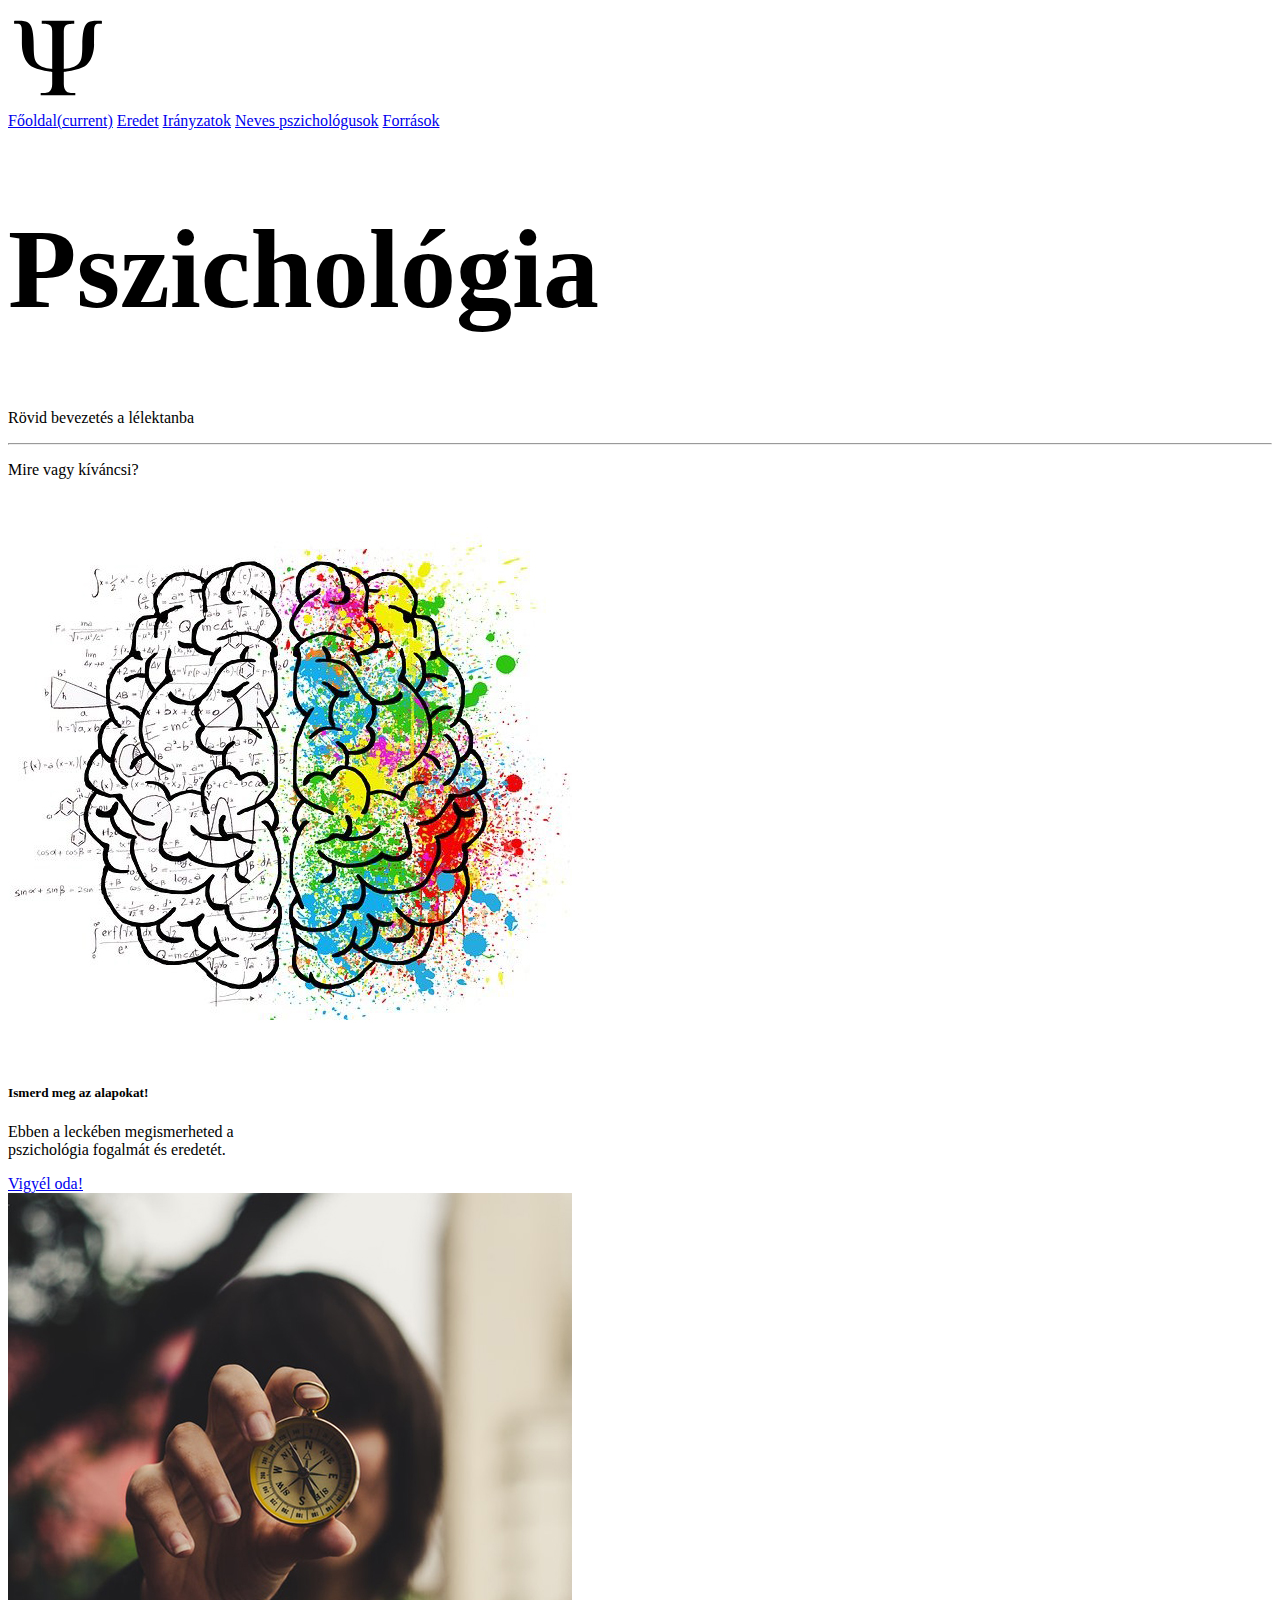
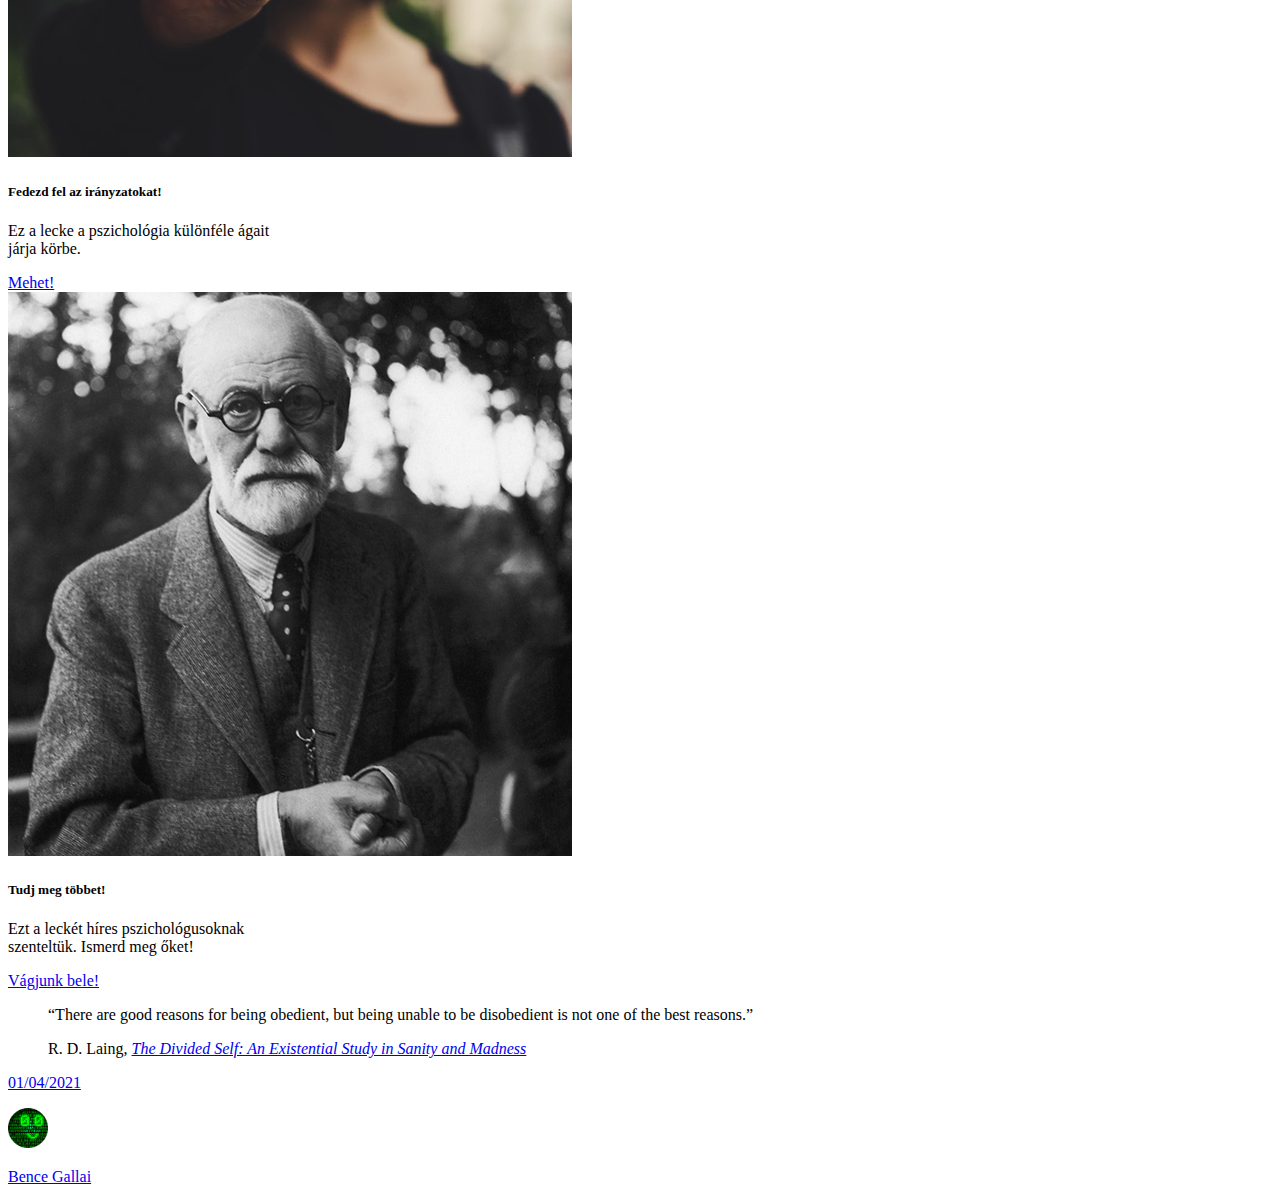
<file: html/index.html>
<!DOCTYPE html>
<html lang="hu">

<head>
    <meta charset="UTF-8">
    <meta http-equiv="X-UA-Compatible" content="IE=edge">
    <meta name="viewport" content="width=device-width, initial-scale=1.0, shrink-to-fit=no">
    <title>Bevezetés a pszichológiába</title>
    <link rel="icon" href="../src/img/Psi2green.svg">
    <link rel="stylesheet" href="https://cdn.jsdelivr.net/npm/bootstrap@4.6.0/dist/css/bootstrap.min.css"
        integrity="sha384-B0vP5xmATw1+K9KRQjQERJvTumQW0nPEzvF6L/Z6nronJ3oUOFUFpCjEUQouq2+l" crossorigin="anonymous">
    <link rel="stylesheet" href="../css/style.css">
    <link rel="stylesheet" href="../css/navbar.css">
</head>

<body>
    <nav class="navbar navbar-expand-lg navbar-dark bg-dark sticky-top">
        <a class="navbar-brand" href="#"><img class="w-50" src="../src/img/Psi2.svg" alt="pszí"></a>
        <div class="navbar-nav navbar-desktop">
            <a class="nav-link active" href="index.html">Főoldal<span class="sr-only">(current)</span></a>
            <a class="nav-link" href="origin.html">Eredet</a>
            <a class="nav-link" href="trends.html">Irányzatok</a>
            <a class="nav-link" href="famous.html">Neves pszichológusok</a>
            <a class="nav-link" href="src.html">Források</a>
        </div>
        <div class="navbar-nav navbar-mobile">
            <a class="nav-link" href="src.html">Források</a>
        </div>
    </nav>
    <div class="container mt-3">
        <div class="jumbotron text-center pt-1">
            <h1 class="display-1 font-size-responsive">Pszichológia</h1>
            <p class="lead">Rövid bevezetés a lélektanba</p>
            <hr class="my-4">
            <p class="h1 mb-3">Mire vagy kíváncsi?</p>
            <div class="container">
                <div class="row">
                    <div class="card col-sm mx-1" style="width: 18rem;">
                        <img src="../src/img/brain-2062057_640.jpg" class="card-img-top mt-3 rounded" alt="agy">
                        <div class="card-body">
                            <h5 class="card-title">Ismerd meg az alapokat!</h5>
                            <p class="card-text">Ebben a leckében megismerheted a pszichológia fogalmát és eredetét.</p>
                            <a href="origin.html" class="btn btn-success stretched-link">Vigyél oda!</a>
                        </div>
                    </div>
                    <div class="card col-sm mx-1" style="width: 18rem;">
                        <img src="../src/img/pexels-victor-miyata-1827215.jpg" class="card-img-top mt-3 rounded"
                            alt="iránytű">
                        <div class="card-body">
                            <h5 class="card-title">Fedezd fel az irányzatokat!</h5>
                            <p class="card-text">Ez a lecke a pszichológia különféle ágait járja körbe.</p>
                            <a href="trends.html" class="btn btn-success stretched-link">Mehet!</a>
                        </div>
                    </div>
                    <div class="card col-sm mx-1" style="width: 18rem;">
                        <img src="../src/img/Sigmund-Freud.jpg" class="card-img-top mt-3 rounded" alt="Sigmund Freud">
                        <div class="card-body">
                            <h5 class="card-title">Tudj meg többet!</h5>
                            <p class="card-text">Ezt a leckét híres pszichológusoknak szenteltük. Ismerd meg őket!</p>
                            <a href="famous.html" class="btn btn-success stretched-link">Vágjunk bele!</a>
                        </div>
                    </div>
                </div>
                <blockquote class="blockquote text-center mt-5">
                    <p class="mb-0">“There are good reasons for being obedient, but being unable to be disobedient is
                        not one of the best reasons.”</p>
                    <footer class="blockquote-footer">R. D. Laing,
                        <cite title="Source Title">
                            <a class="text-muted"
                                href="https://www.goodreads.com/work/quotes/1448216-the-divided-self-an-existential-study-in-sanity-and-madness" target="_blank">The
                                Divided Self: An Existential Study in Sanity and Madness</a>
                        </cite>
                    </footer>
                </blockquote>
            </div>
        </div>
    </div>
    <nav class="navbar navbar-expand-lg navbar-dark bg-dark">
        <div class="navbar-nav mx-auto">
            <a class="nav-link" href="https://github.com/Gbence1" target="_blank">
                <p class="text-light d-inline pr-2">01/04/2021</p>
                <img style="width: 40px;" src="../src/img/pfp_green@0.1x.png" alt="profilkép">
                <p class="text-light d-inline pl-2">Bence Gallai</p>
            </a>
        </div>
    </nav>
</body>

</html>
</file>
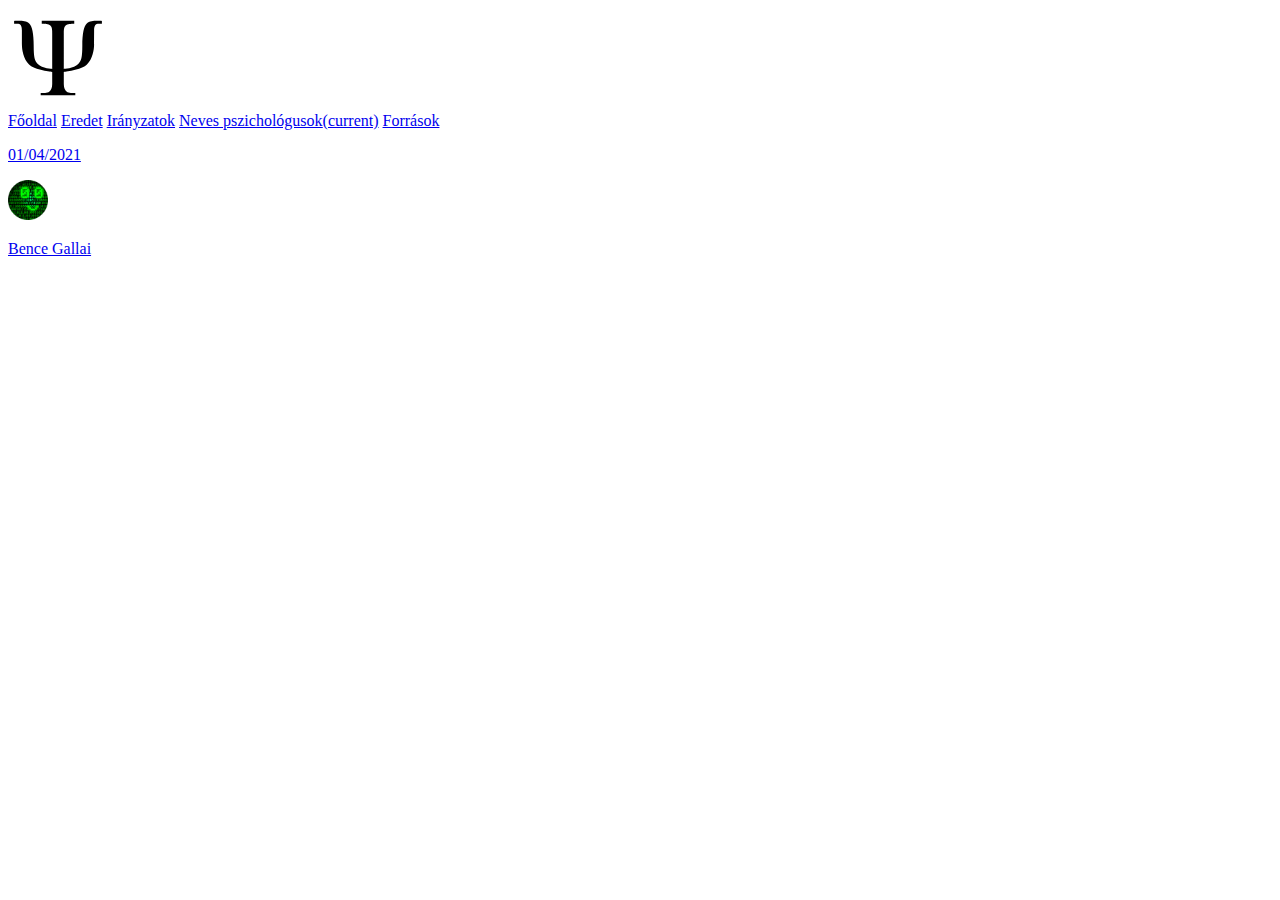
<file: html/famous.html>
<!DOCTYPE html>
<html lang="en">

<head>
    <meta charset="UTF-8">
    <meta http-equiv="X-UA-Compatible" content="IE=edge">
    <meta name="viewport" content="width=device-width, initial-scale=1.0, shrink-to-fit=no">
    <title>Pszichológia - Híres emberek</title>
    <link rel="icon" href="../src/img/Psi2green.svg">
    <link rel="stylesheet" href="https://cdn.jsdelivr.net/npm/bootstrap@4.6.0/dist/css/bootstrap.min.css"
        integrity="sha384-B0vP5xmATw1+K9KRQjQERJvTumQW0nPEzvF6L/Z6nronJ3oUOFUFpCjEUQouq2+l" crossorigin="anonymous">
        <link rel="stylesheet" href="../css/navbar.css">
</head>

<body>
    <nav class="navbar navbar-expand-lg navbar-dark bg-dark sticky-top">
        <a class="navbar-brand" href="index.html"><img class="w-50" src="../src/img/Psi2.svg" alt="pszí"></a>
        <div class="navbar-nav navbar-desktop">
            <a class="nav-link" href="index.html">Főoldal</a>
            <a class="nav-link" href="origin.html">Eredet</a>
            <a class="nav-link" href="trends.html">Irányzatok</a>
            <a class="nav-link active" href="famous.html">Neves pszichológusok<span class="sr-only">(current)</span></a>
            <a class="nav-link" href="src.html">Források</a>
        </div>
        <div class="navbar-nav navbar-mobile">
            <a class="nav-link" href="index.html">Főoldal</a>
            <a class="nav-link" href="src.html">Források</a>
        </div>
    </nav>

    <nav class="navbar navbar-expand-lg navbar-dark bg-dark">
        <div class="navbar-nav mx-auto">
            <a class="nav-link" href="https://github.com/Gbence1" target="_blank">
                <p class="text-light d-inline pr-2">01/04/2021</p>
                <img style="width: 40px;" src="../src/img/pfp_green@0.1x.png" alt="profilkép">
                <p class="text-light d-inline pl-2">Bence Gallai</p>
            </a>
        </div>
    </nav>
</body>

</html>
</file>
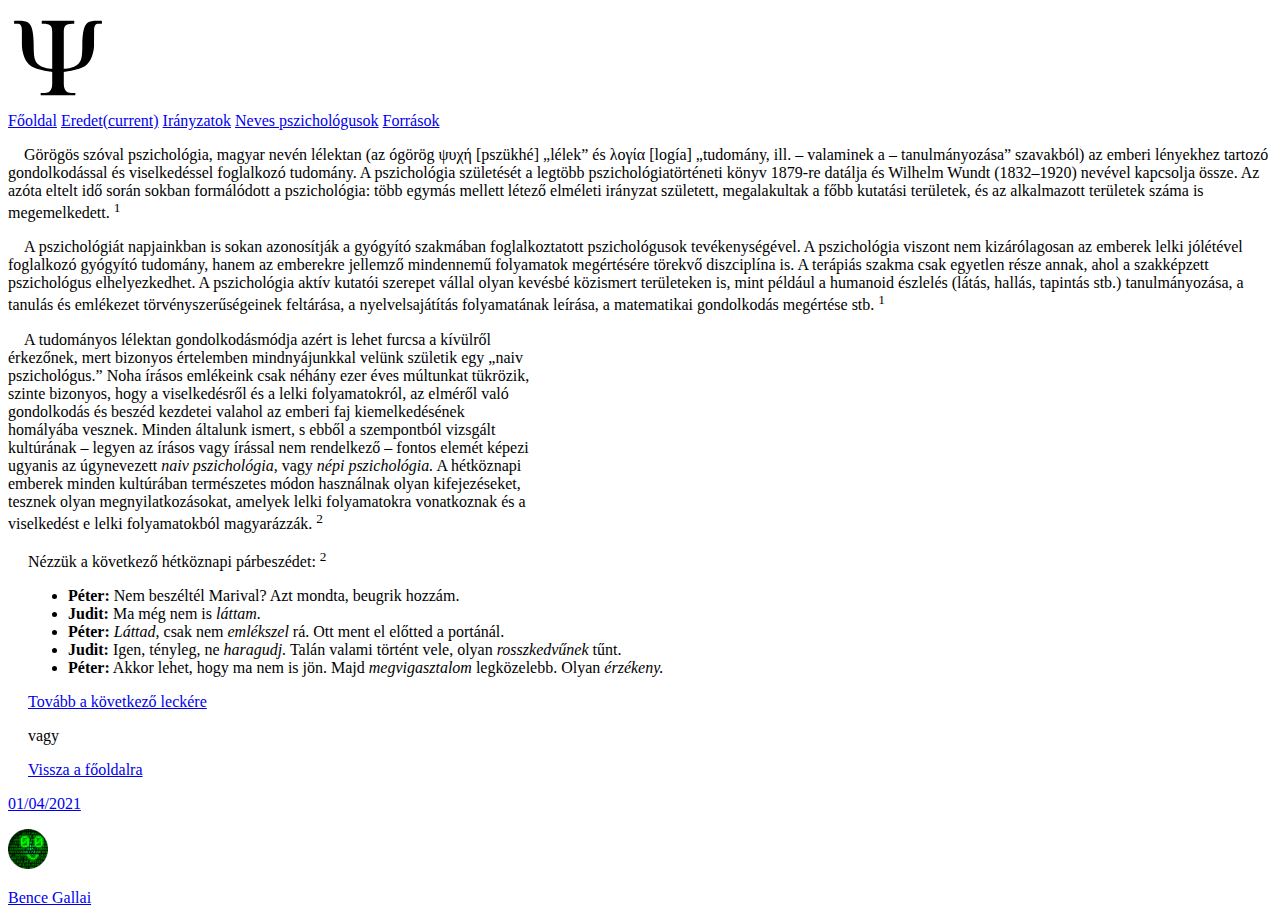
<file: html/origin.html>
<!DOCTYPE html>
<html lang="en">

<head>
    <meta charset="UTF-8">
    <meta http-equiv="X-UA-Compatible" content="IE=edge">
    <meta name="viewport" content="width=device-width, initial-scale=1.0, shrink-to-fit=no">
    <title>Pszichológia - Az alapok</title>
    <link rel="icon" href="../src/img/Psi2green.svg">
    <link rel="stylesheet" href="https://cdn.jsdelivr.net/npm/bootstrap@4.6.0/dist/css/bootstrap.min.css"
        integrity="sha384-B0vP5xmATw1+K9KRQjQERJvTumQW0nPEzvF6L/Z6nronJ3oUOFUFpCjEUQouq2+l" crossorigin="anonymous">
        <link rel="stylesheet" href="../css/origin.css">
        <link rel="stylesheet" href="../css/navbar.css">
</head>

<body>
    <nav class="navbar navbar-expand-lg navbar-dark bg-dark sticky-top">
        <a class="navbar-brand" href="index.html"><img class="w-50" src="../src/img/Psi2.svg" alt="pszí"></a>
        <div class="navbar-nav navbar-desktop">
            <a class="nav-link" href="index.html">Főoldal</a>
            <a class="nav-link active" href="origin.html">Eredet<span class="sr-only">(current)</span></a>
            <a class="nav-link" href="trends.html">Irányzatok</a>
            <a class="nav-link" href="famous.html">Neves pszichológusok</a>
            <a class="nav-link" href="src.html">Források</a>
        </div>
        <div class="navbar-nav navbar-mobile">
            <a class="nav-link" href="index.html">Főoldal</a>
            <a class="nav-link" href="src.html">Források</a>
        </div>
    </nav>
    <div class="container bg-light rounded">
        <div class="my-5 text-justify">
            <p class="h4 py-3 mb-0">&emsp;Görögös szóval pszichológia, magyar nevén lélektan (az ógörög ψυχή [pszükhé]
                „lélek” és λογία [logía] „tudomány, ill. – valaminek a – tanulmányozása” szavakból) az emberi lényekhez
                tartozó gondolkodással és viselkedéssel foglalkozó tudomány. A pszichológia születését a legtöbb
                pszichológiatörténeti könyv 1879-re datálja és Wilhelm Wundt (1832–1920) nevével kapcsolja össze. Az
                azóta eltelt idő során sokban formálódott a pszichológia: több egymás mellett létező elméleti irányzat
                született, megalakultak a főbb kutatási területek, és az alkalmazott területek száma is megemelkedett.
                <sup>1</sup>
            </p>
            <p class="h4 py-3 mb-0">&emsp;A pszichológiát napjainkban is sokan azonosítják a gyógyító szakmában
                foglalkoztatott pszichológusok tevékenységével. A pszichológia viszont nem kizárólagosan az emberek
                lelki jólétével foglalkozó gyógyító tudomány, hanem az emberekre jellemző mindennemű folyamatok
                megértésére törekvő diszciplína is. A terápiás szakma csak egyetlen része annak, ahol a szakképzett
                pszichológus elhelyezkedhet. A pszichológia aktív kutatói szerepet vállal olyan kevésbé közismert
                területeken is, mint például a humanoid észlelés (látás, hallás, tapintás stb.) tanulmányozása, a
                tanulás és emlékezet törvényszerűségeinek feltárása, a nyelvelsajátítás folyamatának leírása, a
                matematikai gondolkodás megértése stb.
                <sup>1</sup>
            </p>
        </div>
    </div>
    <div class="container">
        <div class="row">
            <div class="text-justify col-left">
                <p class="h5">&emsp;A tudományos lélektan gondolkodásmódja azért is lehet furcsa a kívülről érkezőnek,
                    mert
                    bizonyos értelemben mindnyájunkkal velünk születik egy „naiv pszichológus.” Noha írásos emlékeink
                    csak néhány ezer éves múltunkat tükrözik, szinte bizonyos, hogy a viselkedésről és a lelki
                    folyamatokról, az elméről való gondolkodás és beszéd kezdetei valahol az emberi faj kiemelkedésének
                    homályába vesznek. Minden általunk ismert, s ebből a szempontból vizsgált kultúrának – legyen az
                    írásos vagy írással nem rendelkező – fontos elemét képezi ugyanis az úgynevezett <em>naiv
                        pszichológia,</em>
                    vagy <em>népi pszichológia.</em> A hétköznapi emberek minden kultúrában természetes módon használnak
                    olyan
                    kifejezéseket, tesznek olyan megnyilatkozásokat, amelyek lelki folyamatokra vonatkoznak és a
                    viselkedést e lelki folyamatokból magyarázzák.
                    <sup>2</sup>
                </p>
            </div>
            <div class="d-flex flex-column col-right">
                <p class="h4">Nézzük a következő hétköznapi párbeszédet:
                    <sup>2</sup>
                    </p>
                <ul class="list-group list-group-flush">
                    <li class="list-group-item px-0"><strong>Péter:</strong> Nem beszéltél Marival? Azt mondta, beugrik
                        hozzám.</li>
                    <li class="list-group-item px-0"><strong>Judit:</strong> Ma még nem is <em>láttam.</em> </li>
                    <li class="list-group-item px-0"><strong>Péter:</strong> <em>Láttad,</em> csak nem
                        <em>emlékszel</em> rá. Ott ment el előtted a portánál.</li>
                    <li class="list-group-item px-0"><strong>Judit:</strong> Igen, tényleg, ne <em>haragudj.</em> Talán
                        valami történt vele, olyan <em>rosszkedvűnek</em> tűnt.</li>
                    <li class="list-group-item px-0"><strong>Péter:</strong> Akkor lehet, hogy ma nem is jön. Majd
                        <em>megvigasztalom</em> legközelebb. Olyan <em>érzékeny.</em></li>
                </ul>
                <div class="justify-content-center d-flex align-items-center responsive-margin" style="flex-grow: 1;">
                    <a class="btn btn-success" href="trends.html" role="button">Tovább a következő leckére</a>
                    <p class="d-inline my-0 mx-3">vagy</p>
                    <a class="btn btn-success d-inline" href="index.html" role="button">Vissza a főoldalra</a>
                </div>
            </div>
        </div>
    </div>
    <nav class="navbar navbar-expand-lg navbar-dark bg-dark">
        <div class="navbar-nav mx-auto">
            <a class="nav-link" href="https://github.com/Gbence1" target="_blank">
                <p class="text-light d-inline pr-2">01/04/2021</p>
                <img style="width: 40px;" src="../src/img/pfp_green@0.1x.png" alt="profilkép">
                <p class="text-light d-inline pl-2">Bence Gallai</p>
            </a>
        </div>
    </nav>
</body>

</html>
</file>
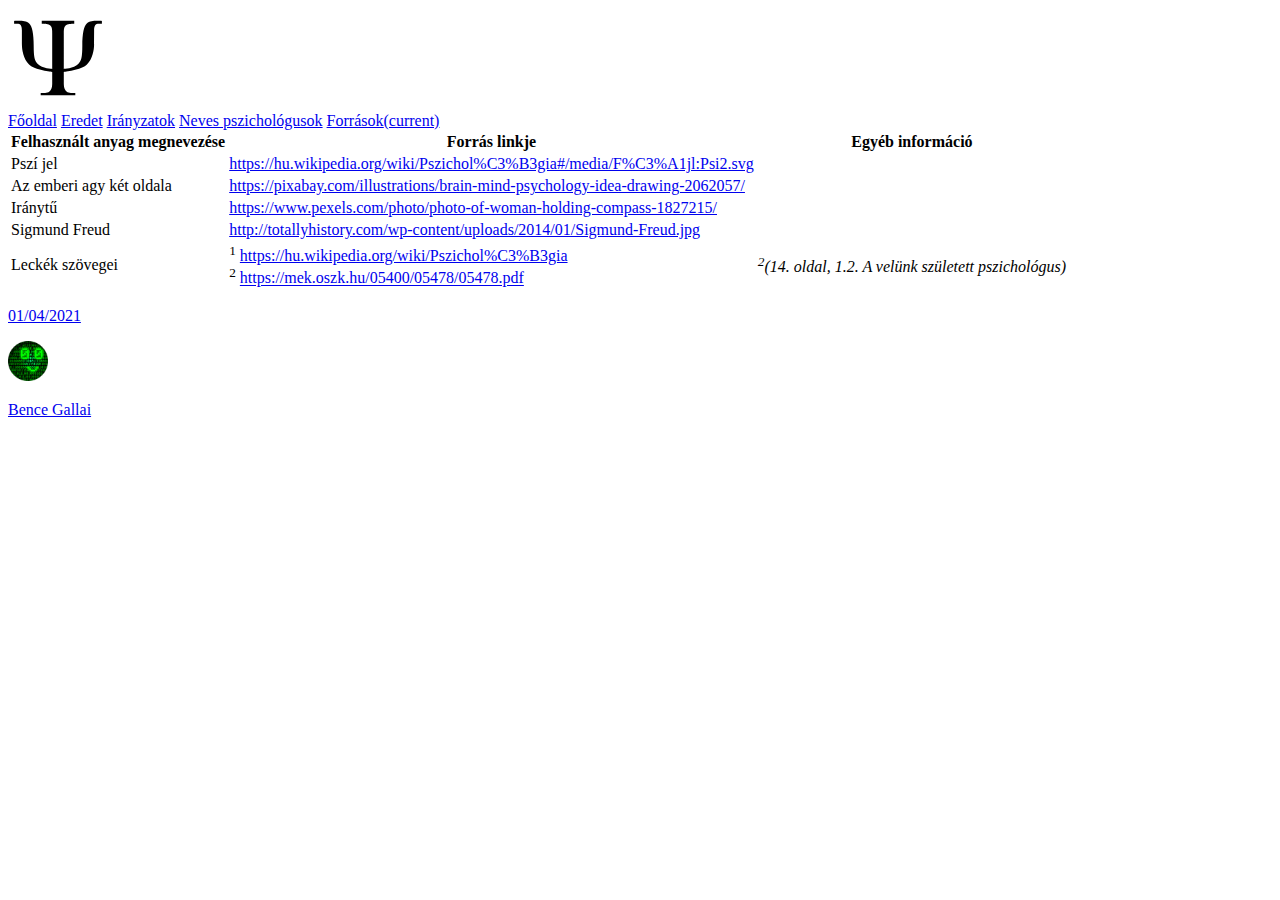
<file: html/src.html>
<!DOCTYPE html>
<html lang="en">

<head>
    <meta charset="UTF-8">
    <meta http-equiv="X-UA-Compatible" content="IE=edge">
    <meta name="viewport" content="width=device-width, initial-scale=1.0, shrink-to-fit=no">
    <title>Pszichológia - Források</title>
    <link rel="icon" href="../src/img/Psi2green.svg">
    <link rel="stylesheet" href="https://cdn.jsdelivr.net/npm/bootstrap@4.6.0/dist/css/bootstrap.min.css"
        integrity="sha384-B0vP5xmATw1+K9KRQjQERJvTumQW0nPEzvF6L/Z6nronJ3oUOFUFpCjEUQouq2+l" crossorigin="anonymous">
    <link rel="stylesheet" href="../css/navbar.css">
</head>

<body>
    <nav class="navbar navbar-expand-lg navbar-dark bg-dark sticky-top">
        <a class="navbar-brand" href="index.html"><img class="w-50" src="../src/img/Psi2.svg" alt="pszí"></a>
        <div class="navbar-nav navbar-desktop">
            <a class="nav-link" href="index.html">Főoldal</a>
            <a class="nav-link" href="origin.html">Eredet</a>
            <a class="nav-link" href="trends.html">Irányzatok</a>
            <a class="nav-link" href="famous.html">Neves pszichológusok</a>
            <a class="nav-link active" href="src.html">Források<span class="sr-only">(current)</span></a>
        </div>
        <div class="navbar-nav navbar-mobile">
            <a class="nav-link" href="index.html">Főoldal</a>
        </div>
    </nav>
    <div class="mx-3">
        <div class="table-responsive">
            <table class="table">
                <thead>
                    <tr>
                        <th>Felhasznált anyag megnevezése</th>
                        <th>Forrás linkje</th>
                        <th>Egyéb információ</th>
                    </tr>
                </thead>
                <tbody>
                    <tr>
                        <td>Pszí jel</td>
                        <td><a href="https://hu.wikipedia.org/wiki/Pszichol%C3%B3gia#/media/F%C3%A1jl:Psi2.svg"
                                target="_blank">https://hu.wikipedia.org/wiki/Pszichol%C3%B3gia#/media/F%C3%A1jl:Psi2.svg</a>
                        </td>
                        <td></td>
                    </tr>
                    <tr>
                        <td>Az emberi agy két oldala</td>
                        <td><a href="https://pixabay.com/illustrations/brain-mind-psychology-idea-drawing-2062057/"
                                target="_blank">https://pixabay.com/illustrations/brain-mind-psychology-idea-drawing-2062057/</a>
                        </td>
                        <td></td>
                    </tr>
                    <tr>
                        <td>Iránytű</td>
                        <td><a href="https://www.pexels.com/photo/photo-of-woman-holding-compass-1827215/"
                                target="_blank">https://www.pexels.com/photo/photo-of-woman-holding-compass-1827215/</a>
                        </td>
                        <td></td>
                    </tr>
                    <tr>
                        <td>Sigmund Freud</td>
                        <td><a href="http://totallyhistory.com/wp-content/uploads/2014/01/Sigmund-Freud.jpg"
                                target="_blank">http://totallyhistory.com/wp-content/uploads/2014/01/Sigmund-Freud.jpg</a>
                        </td>
                        <td></td>
                    </tr>
                    <tr>
                        <td>Leckék szövegei</td>
                        <td>
                            <sup>1</sup>
                            <a href="https://hu.wikipedia.org/wiki/Pszichol%C3%B3gia"
                                target="_blank">https://hu.wikipedia.org/wiki/Pszichol%C3%B3gia</a>
                            <br>
                            <sup>2</sup>
                            <a class="d-inline" href="https://mek.oszk.hu/05400/05478/05478.pdf"
                                target="_blank">https://mek.oszk.hu/05400/05478/05478.pdf</a>
                        </td>
                        <td>
                            <cite title="Source Title d-inline text-muted"><sup>2</sup>(14. oldal, 1.2. A velünk született
                                pszichológus)</cite>
                        </td>
                    </tr>
                </tbody>
            </table>
        </div>
    </div>
    <nav class="navbar navbar-expand-lg navbar-dark bg-dark">
        <div class="navbar-nav mx-auto">
            <a class="nav-link" href="https://github.com/Gbence1" target="_blank">
                <p class="text-light d-inline pr-2">01/04/2021</p>
                <img style="width: 40px;" src="../src/img/pfp_green@0.1x.png" alt="profilkép">
                <p class="text-light d-inline pl-2">Bence Gallai</p>
            </a>
        </div>
    </nav>
</body>

</html>
</file>
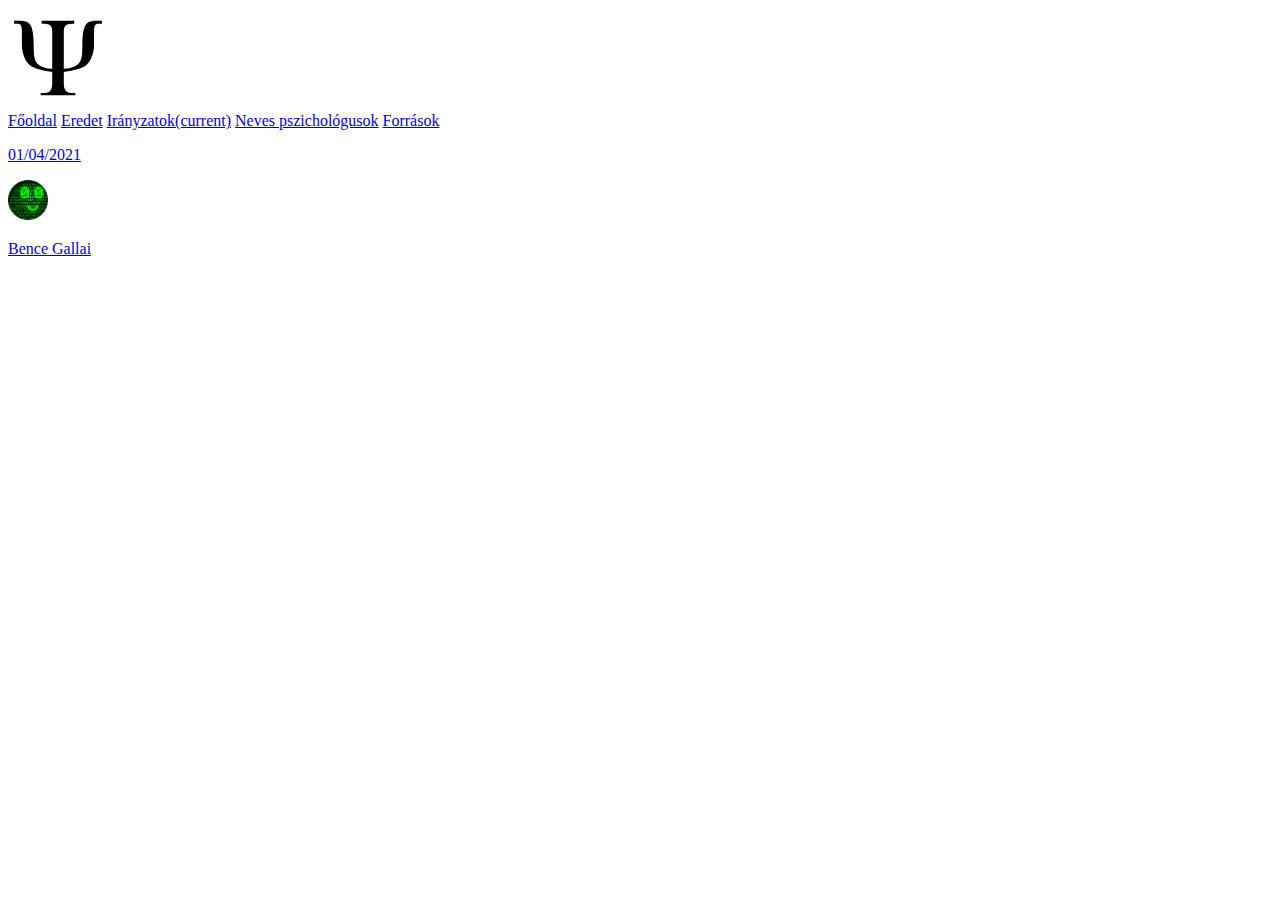
<file: html/trends.html>
<!DOCTYPE html>
<html lang="en">

<head>
    <meta charset="UTF-8">
    <meta http-equiv="X-UA-Compatible" content="IE=edge">
    <meta name="viewport" content="width=device-width, initial-scale=1.0, shrink-to-fit=no">
    <title>Pszichológia - Irányzatok</title>
    <link rel="icon" href="../src/img/Psi2green.svg">
    <link rel="stylesheet" href="https://cdn.jsdelivr.net/npm/bootstrap@4.6.0/dist/css/bootstrap.min.css"
        integrity="sha384-B0vP5xmATw1+K9KRQjQERJvTumQW0nPEzvF6L/Z6nronJ3oUOFUFpCjEUQouq2+l" crossorigin="anonymous">
        <link rel="stylesheet" href="../css/navbar.css">
</head>

<body>
    <nav class="navbar navbar-expand-lg navbar-dark bg-dark sticky-top">
        <a class="navbar-brand" href="index.html"><img class="w-50" src="../src/img/Psi2.svg" alt="pszí"></a>
        <div class="navbar-nav navbar-desktop">
            <a class="nav-link" href="index.html">Főoldal</a>
            <a class="nav-link" href="origin.html">Eredet</a>
            <a class="nav-link active" href="trends.html">Irányzatok<span class="sr-only">(current)</span></a>
            <a class="nav-link" href="famous.html">Neves pszichológusok</a>
            <a class="nav-link" href="src.html">Források</a>
        </div>
        <div class="navbar-nav navbar-mobile">
            <a class="nav-link" href="index.html">Főoldal</a>
            <a class="nav-link" href="src.html">Források</a>
        </div>
    </nav>

    <nav class="navbar navbar-expand-lg navbar-dark bg-dark">
        <div class="navbar-nav mx-auto">
            <a class="nav-link" href="https://github.com/Gbence1" target="_blank">
                <p class="text-light d-inline pr-2">01/04/2021</p>
                <img style="width: 40px;" src="../src/img/pfp_green@0.1x.png" alt="profilkép">
                <p class="text-light d-inline pl-2">Bence Gallai</p>
            </a>
        </div>
    </nav>
</body>

</html>
</file>
<file: css/style.css>
.font-size-responsive {
    font-size: 7rem;
}

@media (max-width: 1200px) {
    .font-size-responsive {
        font-size: calc(1.525rem + 3.3vw);
    }
}
</file>
<file: css/navbar.css>
@media (max-width: 990px){
    .navbar-desktop{
        display: none;
    }
}

@media (min-width: 990px){
    .navbar-mobile{
        display: none;
    }
}
</file>
<file: css/origin.css>
.col-left {
    width: 41.66%;
}

@media (max-width: 1200px) {
    .col-left {
        width: 100%;
    }
}

.col-right{
    width: 58.33%;
    padding-left: 20px;
}

@media (max-width: 1200px){
    .col-right{
        width: 100%;
    }
}

@media (max-width: 1200px) {
    .responsive-margin{
        margin: 5px;
    }
}
</file>
